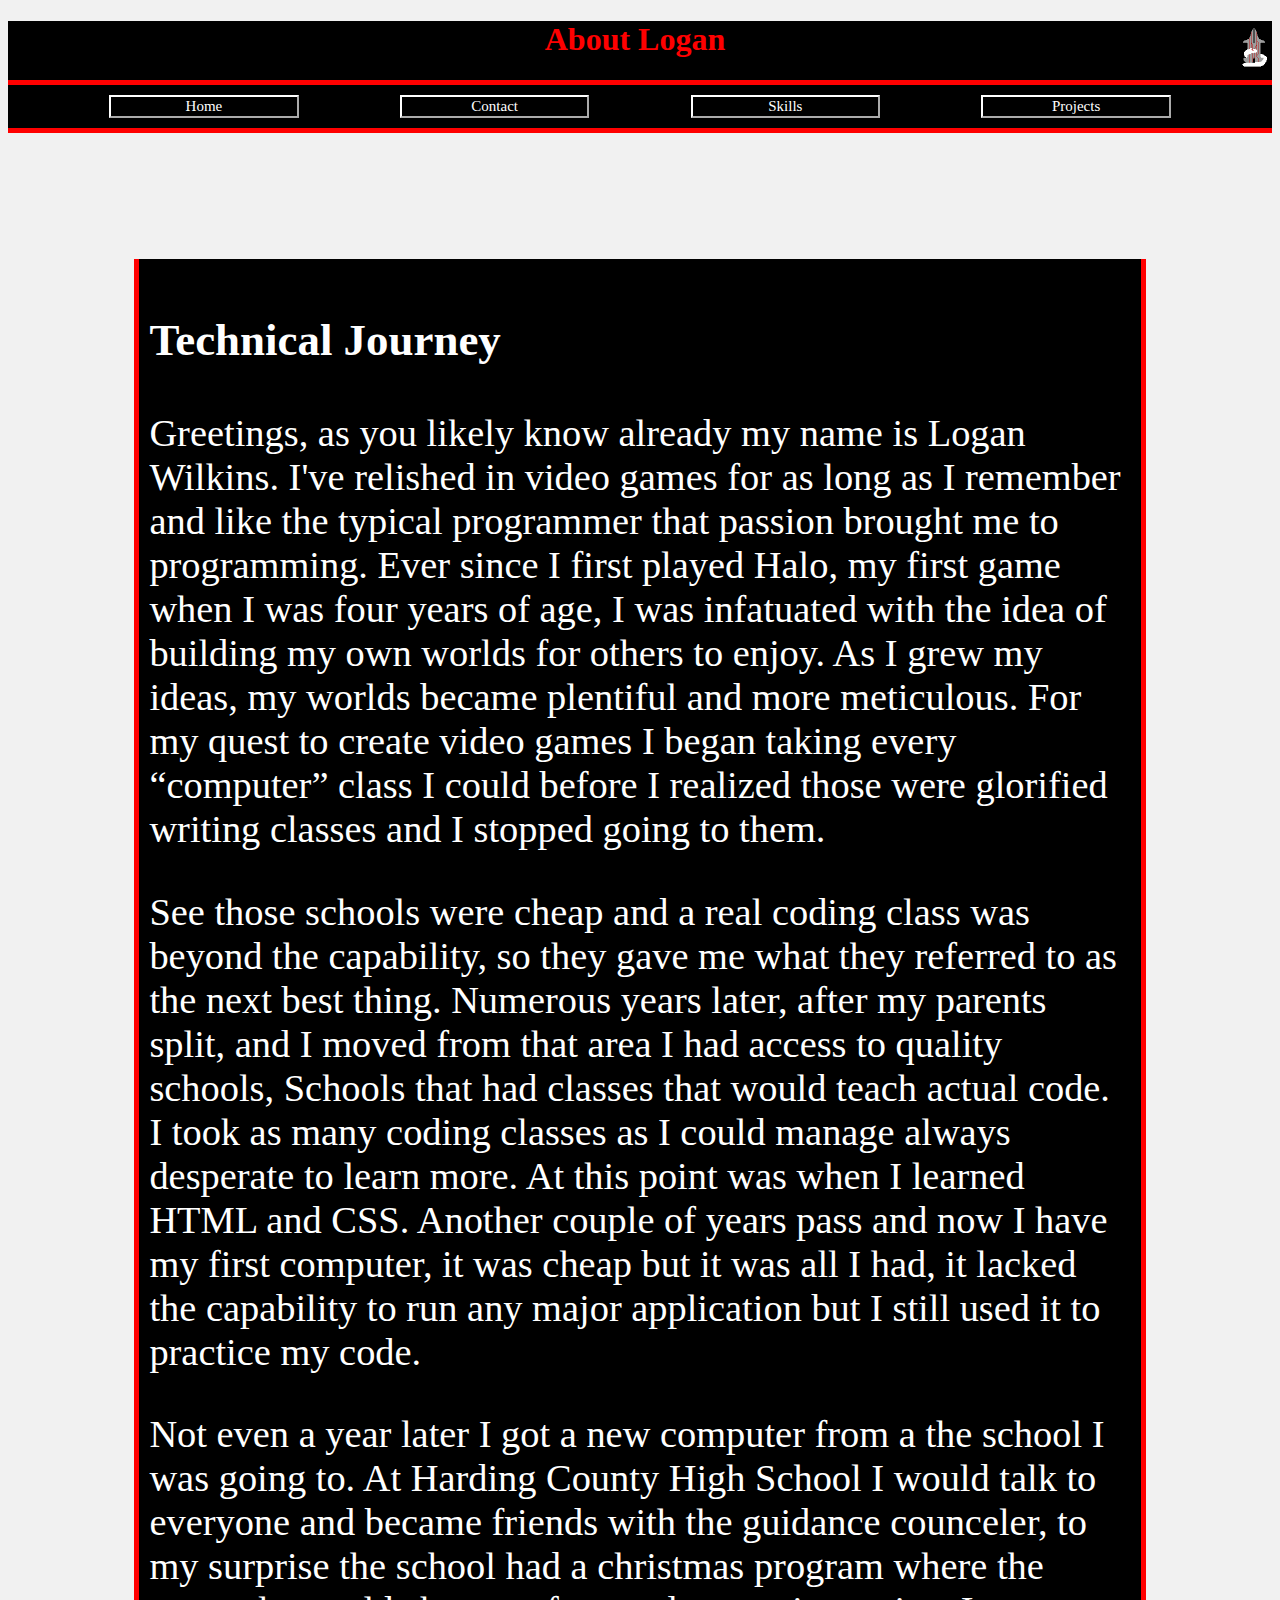
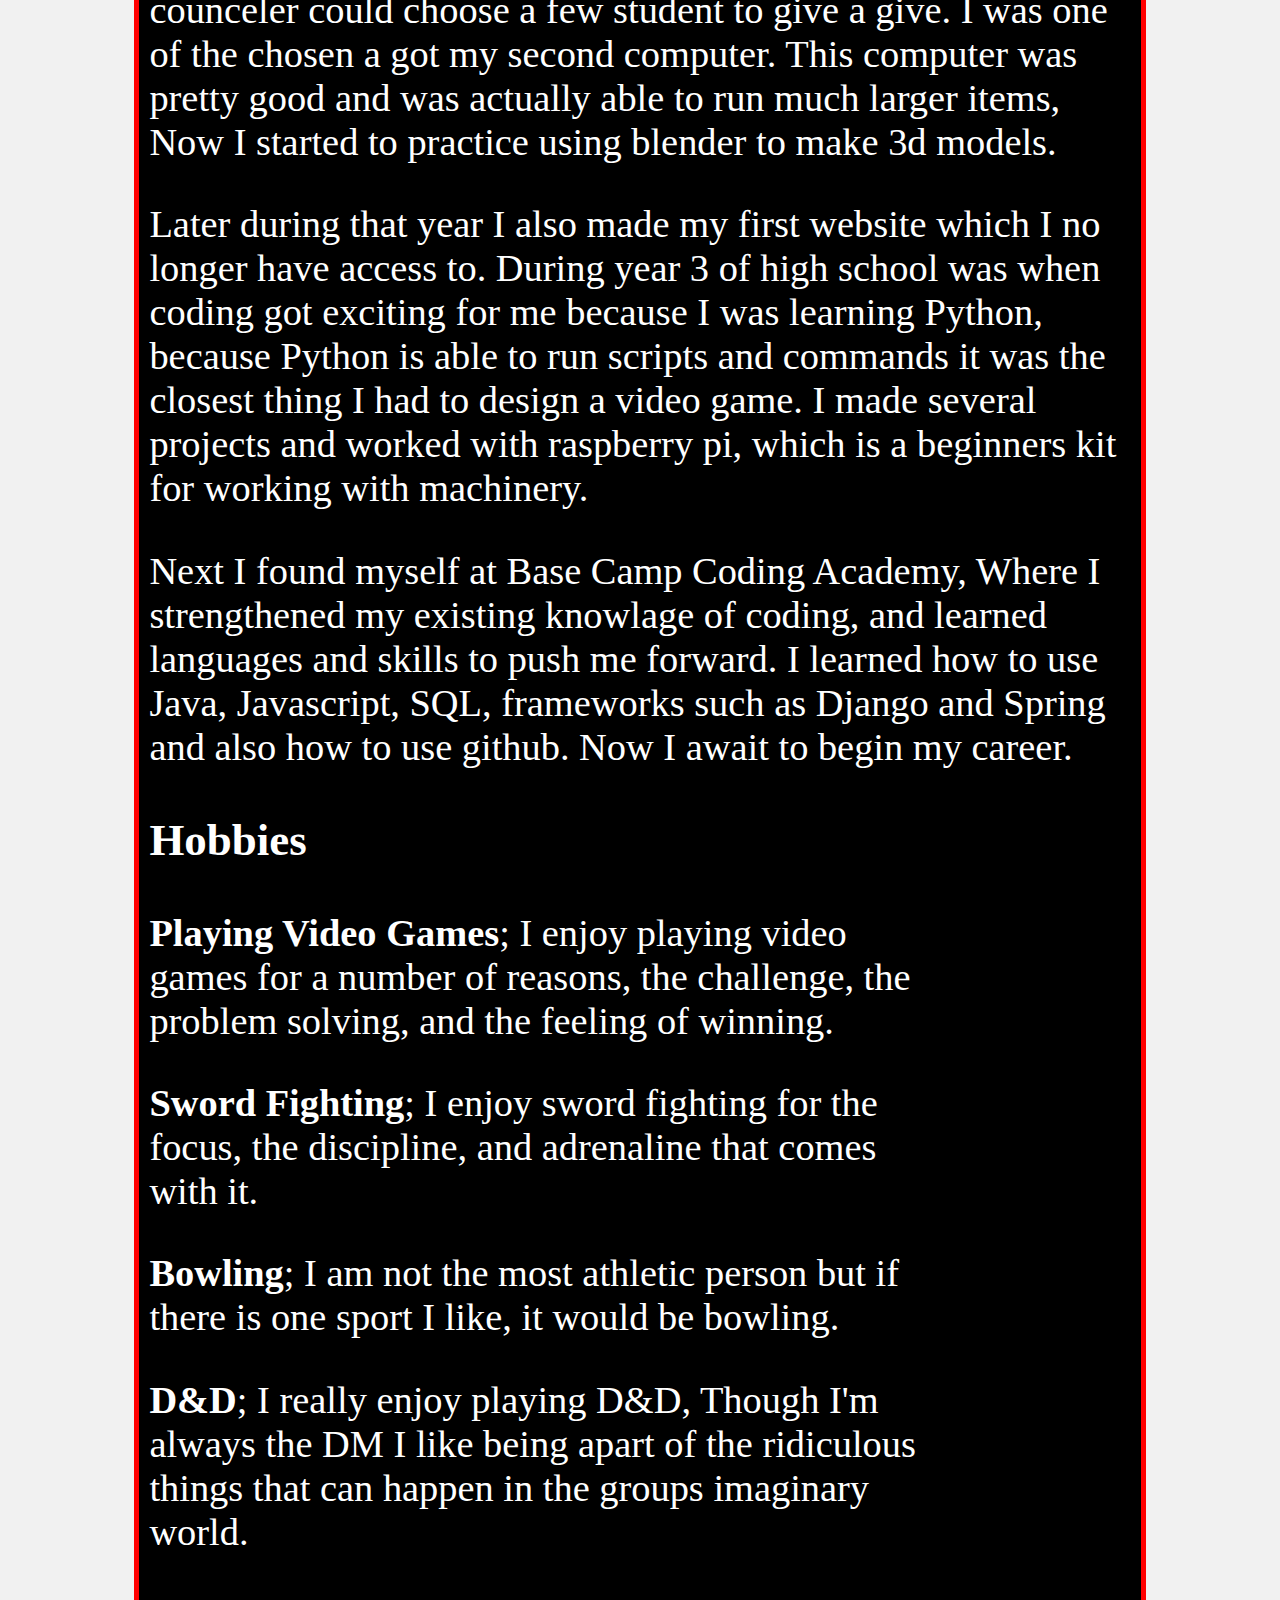
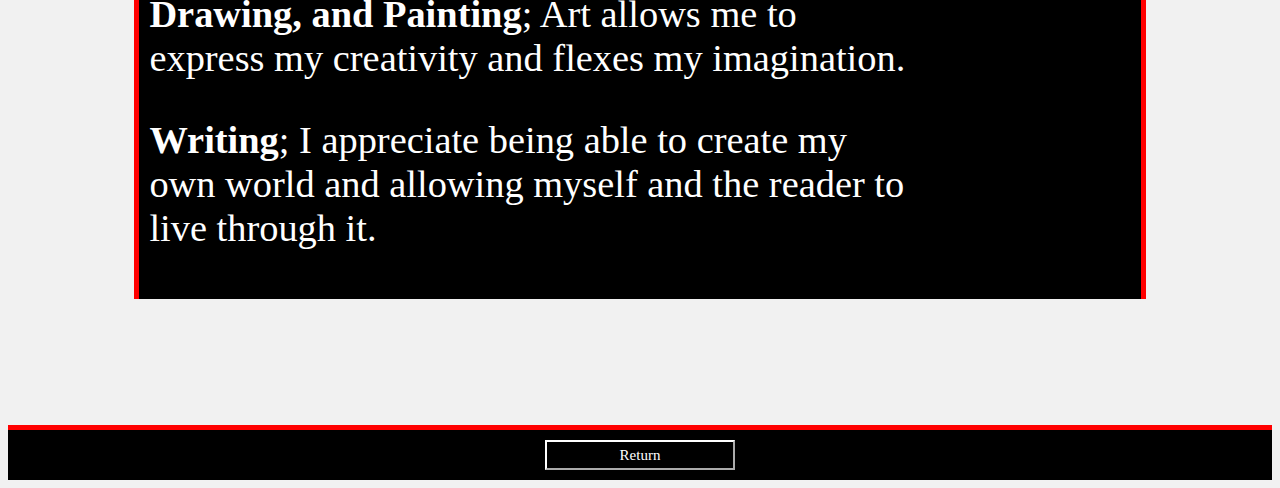
<file: aboutme.html>
<!DOCTYPE html>
<html>
  <head>
    <meta charset="utf-8">
    <meta name="viewport" content="width=device-width">
    <title>Who is Logan Wilkins</title>
    <link href="style.css" rel="stylesheet" type="text/css" />
  </head>
  <body >
    <div >
      <header>
        <div>
        <h1 class="title">About Logan<img src="pixilart-drawing (2).gif" class="logo"></h1>
       
        </div>
      </header>
      <header class="selectmenu">
        <button onclick="document.location='index.html'">Home</button>
        <button onclick="document.location='contact.html'" >Contact</a></button>
        <button onclick="document.location='skills.html'">Skills</button> 
        <button onclick="document.location='project.html'">Projects</button>
      </header>
      <div class="verticalspace">
        <h3>Technical Journey</h3>
        
        <p >Greetings, as you likely know already my name is Logan Wilkins. I've relished in video games for as long as I remember and like the typical programmer that passion brought me to programming. Ever since I first played Halo, my first game when I was four years of age, I was infatuated with the idea of building my own worlds for others to enjoy. As I grew my ideas, my worlds became plentiful and more meticulous. For my quest to create video games I began taking every “computer” class I could before I realized those were glorified writing classes and I stopped going to them. </p>
        
        <p>See those schools were cheap and a real coding class was beyond the capability, so they gave me what they referred to as the next best thing. Numerous years later, after my parents split, and I moved from that area I had access to quality schools, Schools that had classes that would teach actual code. I took as many coding classes as I could manage always desperate to learn more. At this point was when I learned HTML and CSS. Another couple of years pass and now I have my first computer, it was cheap but it was all I had, it lacked the capability to run any major application but I still used it to practice my code.</p>
        
        <p>Not even a year later I got a new computer from a the school I was going to. At Harding County High School I would talk to everyone and became friends with the guidance counceler, to my surprise the school had a christmas program where the counceler could choose a few student to give a give. I was one of the chosen a got my second computer. This computer was pretty good and was actually able to run much larger items, Now I started to practice using blender to make 3d models.</p>
        
        <p>Later during that year I also made my first website which I no longer have access to. During year 3 of high school was when coding got exciting for me because I was learning Python, because Python is able to run scripts and commands it was the closest thing I had to design a video game. I made several projects and worked with raspberry pi, which is a beginners kit for working with machinery.</p>
        
        <p>Next I found myself at Base Camp Coding Academy, Where I strengthened my existing knowlage of coding, and learned languages and skills to push me forward. I learned how to use Java, Javascript, SQL, frameworks such as Django and Spring and also how to use github. Now I await to begin my career.</p>
        
        <h3>Hobbies</h3>
        <p style="width: 60vw;"><b>Playing Video Games</b>; I enjoy playing video games for a number of reasons, the challenge, the problem solving, and the feeling of winning.</p>
        <p style="width: 60vw;"><b>Sword Fighting</b>; I enjoy sword fighting for the focus, the discipline, and adrenaline that comes with it.</p>
        <p style="width: 60vw;"><b>Bowling</b>; I am not the most athletic person but if there is one sport I like, it would be bowling.</p>
        <p style="width: 60vw;"><b>D&D</b>; I really enjoy playing D&D, Though I'm always the DM I like being apart of the ridiculous things that can happen in the groups imaginary world.</p>
        <p style="width: 60vw;"><b>Drawing, and Painting</b>; Art allows me to express my creativity and flexes my imagination.</p>
        <p style="width: 60vw;"><b>Writing</b>; I appreciate being able to create my own world and allowing myself and the reader to live through it.</p>
      </div>
    </div>
    <footer style="display:flex; justify-content:center;">  
      <button onclick="document.location='index.html'">Return</button>
      
    </footer>
</file>
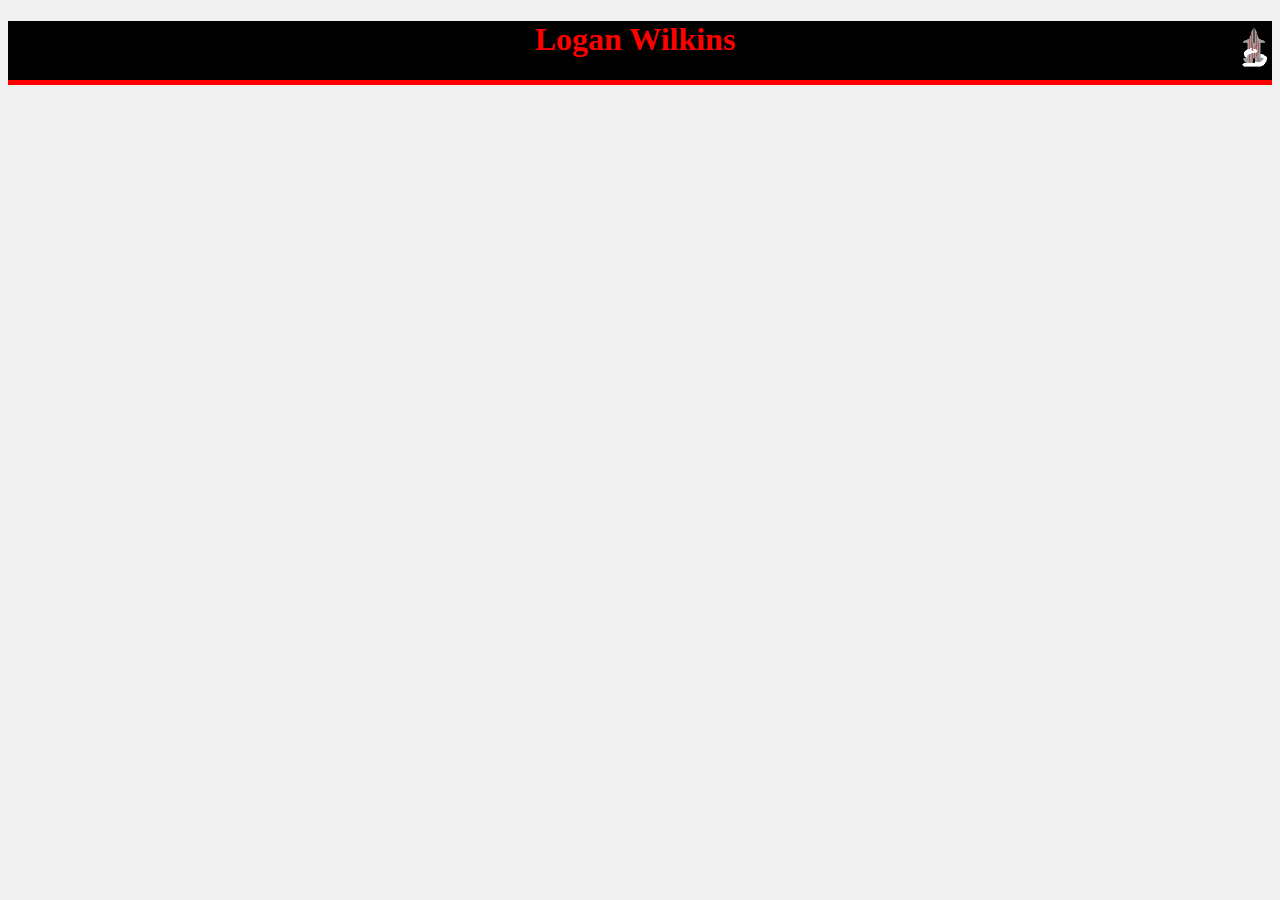
<file: past.html>
<!DOCTYPE html>
<html>
  <head>
    <meta charset="utf-8">
    <meta name="viewport" content="width=device-width">
    <title>Who is Logan Wilkins</title>
    <link href="style.css" rel="stylesheet" type="text/css" />
  </head>
  <body>
    <header>
      <div>
       <h1 class="title">Logan Wilkins<img src="pixilart-drawing (2).gif" class="logo"></h1>
       
      </div>
    </header>
</file>
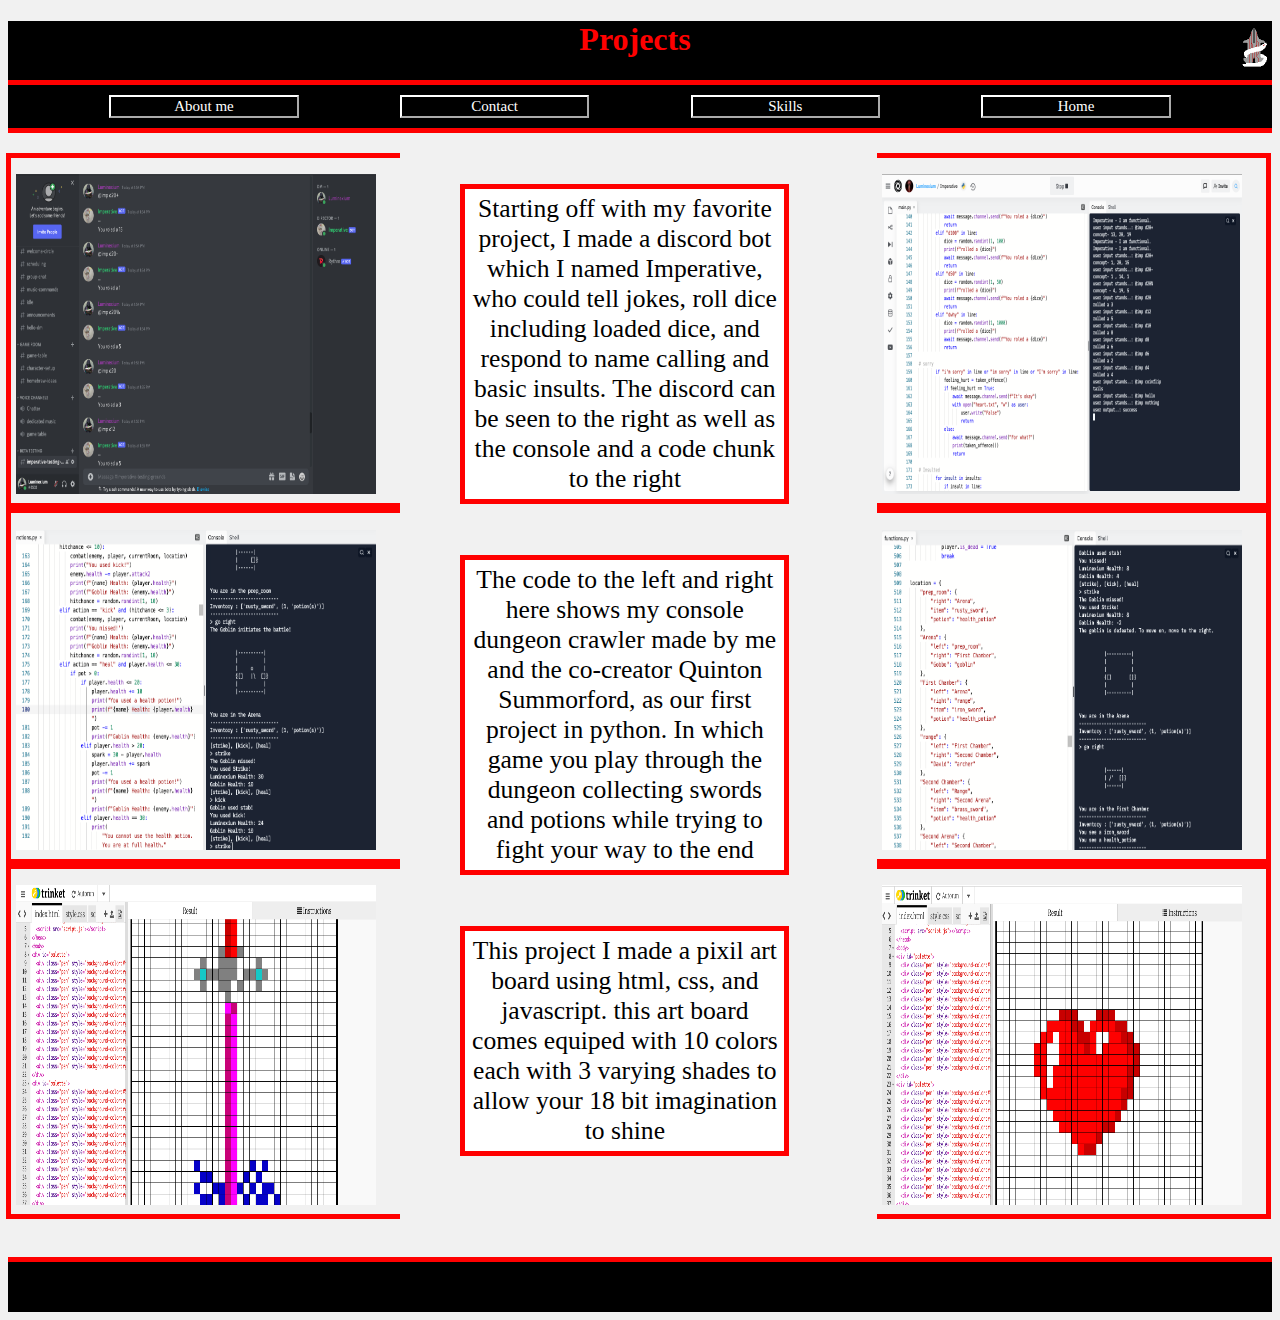
<file: project.html>
<!DOCTYPE html>
<html>
  <head>
    <meta charset="utf-8">
    <meta name="viewport" content="width=device-width">
    <title>Contact Luminexium</title>
    <link href="style.css" rel="stylesheet" type="text/css" />
  </head>
    <header>
      <div>
       <h1 class="title">Projects<img src="pixilart-drawing (2).gif" class="logo"></h1>
      </div>
    </header>
    <header class="selectmenu">
      <button onclick="document.location='aboutme.html'">About me</button>
      <button onclick="document.location='contact.html'" >Contact</a></button>
      <button onclick="document.location='skills.html'">Skills</button> 
      <button onclick="document.location='index.html'">Home</button>
    </header>
    <body>
      <!-- <h1>N/A</h1> -->
      <div class="rightsetpro">
        <p class="space"><img src="replimp.png" class="code" alt="Image of imperatives code"></p>
        <p class="space"><img src="dungeoncrawler1.png" class="code" alt="Image of imperatives code"></p>
        <p class="space"><img src="pixheart.png" class="code" alt="Image of imperatives code"></p>
      </div>
      <div class="leftsetpro">
        <p class="spaceside"><img src="discordimp.png" class="code" alt="Image of imperatives code"></p>
        <p class="spaceside"><img src="dungeoncrawler2.png" class="code" alt="Image of imperatives code"></p>
  
        <p class="spaceside"><img src="pixcrush.png" class="code" alt="Image of imperatives code"></p>
      </div>
      <div class="middlesetpro">
          <p class = "spacetextpro">Starting off with my favorite project, I made a discord bot which I named Imperative, who could tell jokes, roll dice including loaded dice, and respond to name calling and basic insults. The discord can be seen to the right as well as the console and a code chunk to the right</p>
          <p class = "spacetextpro">The code to the left and right here shows my console dungeon crawler made by me and the co-creator Quinton Summorford, as our first project in python. In which game you play through the dungeon collecting swords and potions while trying to fight your way to the end</p>
          <p class = "spacetextpro">This project I made a pixil art board using html, css, and javascript. this art board comes equiped with 10 colors each with 3 varying shades to allow your 18 bit imagination to shine</p>
      </div>







    </body>
  <footer></footer>
</file>
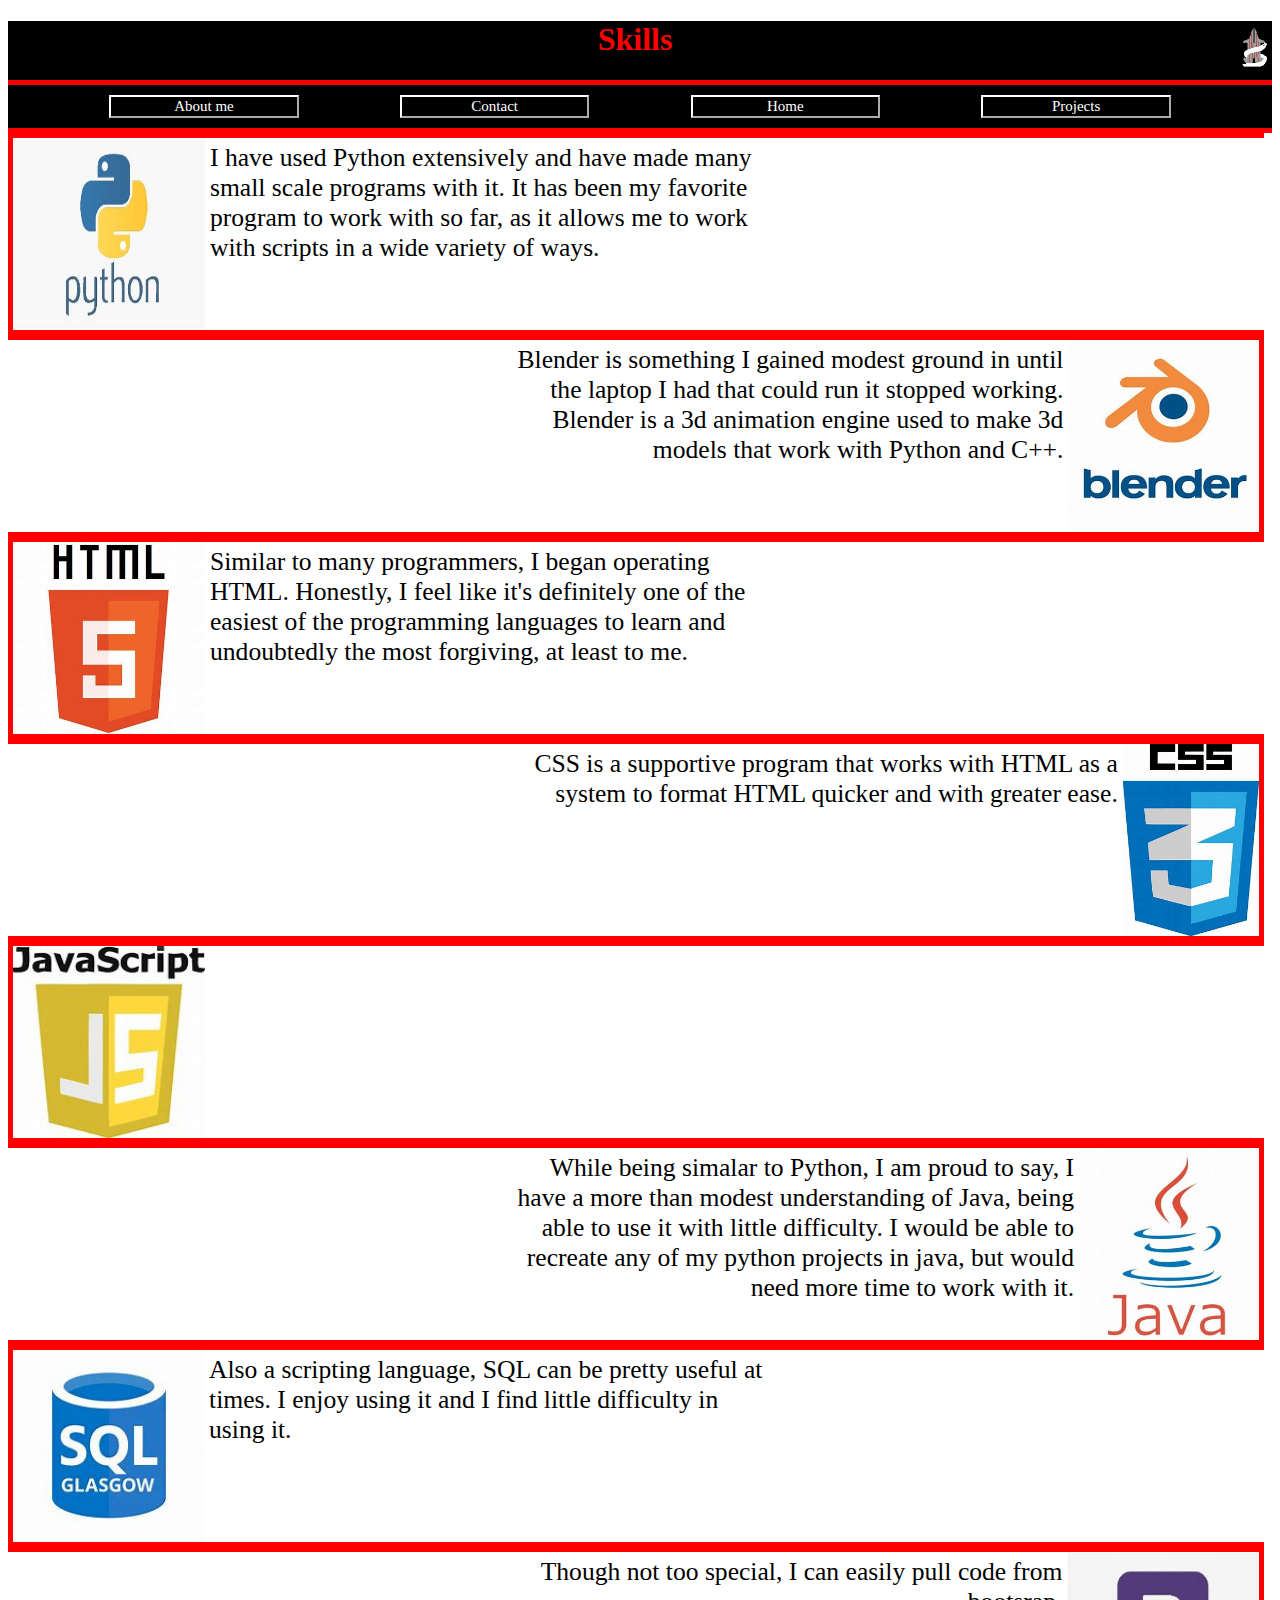
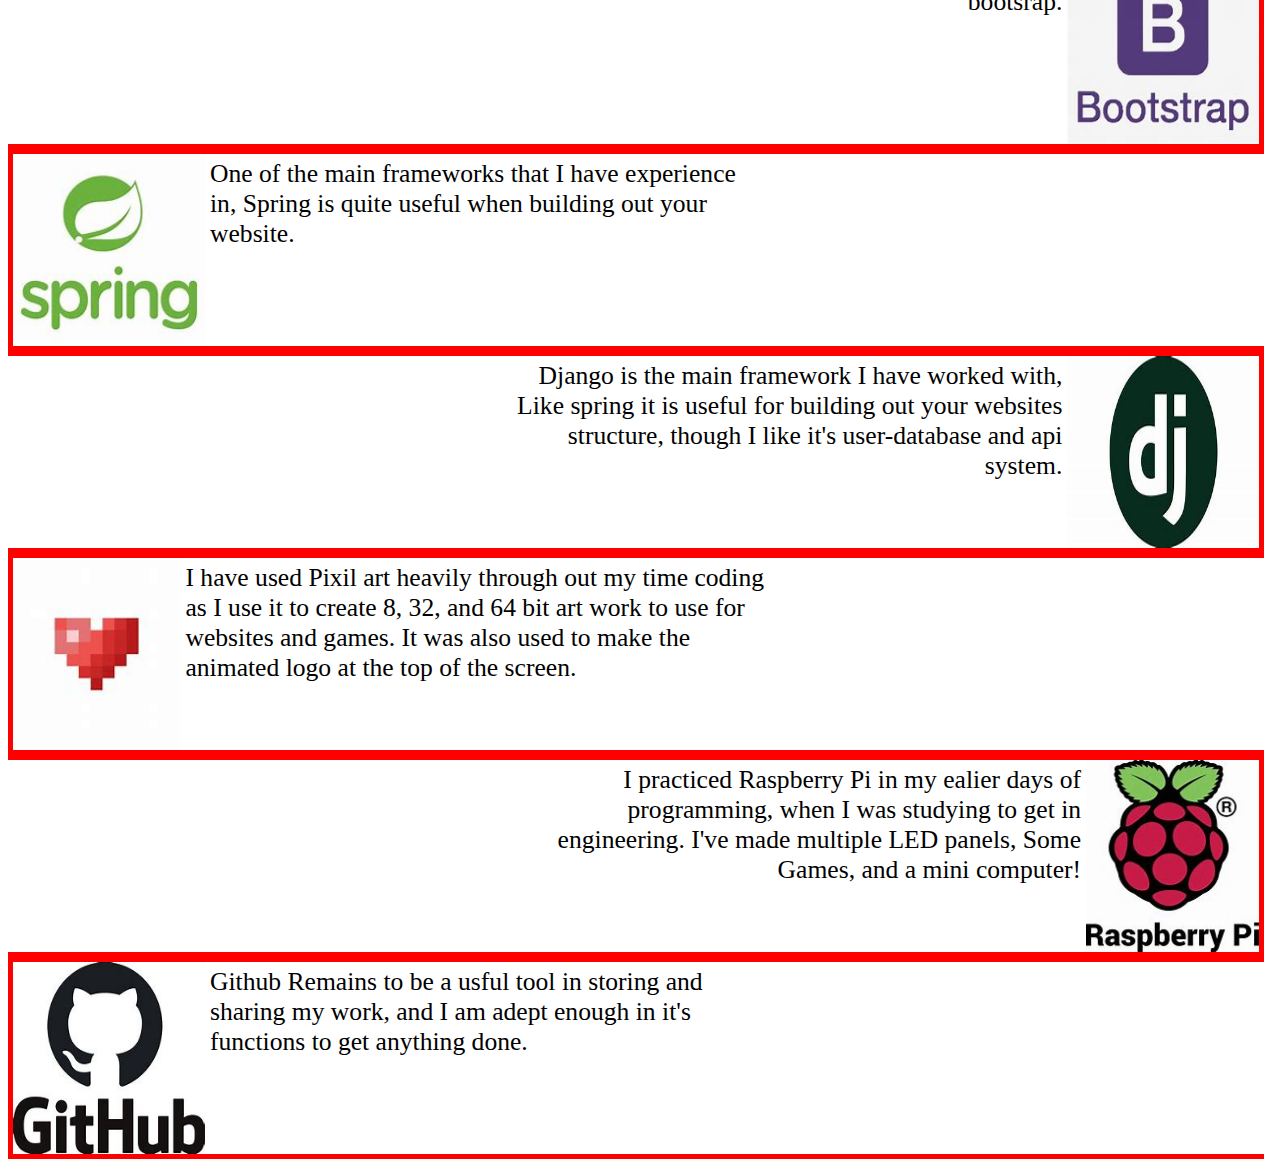
<file: skills.html>
<!DOCTYPE html>
<html>
  <head>
    <meta charset="utf-8">
    <meta name="viewport" content="width=device-width">
    <title>Who is Logan Wilkins</title>
    <link href="style.css" rel="stylesheet" type="text/css" />
  </head>
  <body style="background-color:white;">
    <header>
      <div>
       <h1 class="title">Skills<img src="pixilart-drawing (2).gif" class="logo"></h1>
      </div>
    </header>
    <header class="selectmenu">
      <button onclick="document.location='aboutme.html'">About me</button>
      <button onclick="document.location='contact.html'" >Contact</a></button>
      <button onclick="document.location='index.html'">Home</button> 
      <button onclick="document.location='project.html'">Projects</button>
    </header>
    <div class="leftside">
      <img src="PYTHONLOGO.jpeg" class="sizeskillleft" alt="PYTHONLOGO">
      <p class="skilltextleft">I have used Python extensively and have made many small scale programs with it. It has been my favorite program to work with so far, as it allows me to work with scripts in a wide variety of ways.</p>
    </div>
    <div class="rightside">
      <p class="skilltextright">Blender is something I gained modest ground in until the laptop I had that could run it stopped working. Blender is a 3d animation engine used to make 3d models that work with Python and C++.</p>
      <img src="BLENDERLOGO.jpeg" class="sizeskillright" alt="BLENDERLOGO">
    </div>
    <div class="leftside">
      <img src="HTML5LOGO.jpeg" class="sizeskillleft" alt="HTMLLOGO">
      <p class="skilltextleft">Similar to many programmers, I began operating HTML. Honestly, I feel like it's definitely one of the easiest of the programming languages to learn and undoubtedly the most forgiving, at least to me.</p>
    </div>
    <div class="rightside">
      <p class="skilltextright">CSS is a supportive program that works with HTML as a system to format HTML quicker and with greater ease.</p>
      <img src="CSSLOGO.jpeg" class="sizeskillright" alt="CSSLOGO">
    </div>
    <div class="leftside">
      <img src="Javascriptlogo.jpg" class="sizeskillleft" alt="JAVALOGO">
      <p class="skilltextleft"></p>
    </div>
    <div class="rightside">
      <p class="skilltextright">While being simalar to Python, I am proud to say, I have a more than modest understanding of Java, being able to use it with little difficulty. I would be able to recreate any of my python projects in java, but would need more time to work with it.</p>
      <img src="JAVAlogo.jpeg" class="sizeskillright" alt="CSSLOGO">
    </div>
    <div class="leftside">
      <img src="sqlLogo.jpg" class="sizeskillleft" alt="JAVALOGO">
      <p class="skilltextleft">Also a scripting language, SQL can be pretty useful at times. I enjoy using it and I find little difficulty in using it.</p>
    </div>
    <div class="rightside">
      <p class="skilltextright">Though not too special, I can easily pull code from bootsrap.</p>
      <img src="bootstrapLogo.jpg" class="sizeskillright" alt="JAVALOGO">
    </div>
    <div class="leftside">
      <img src="Spring Logo.jpg" class="sizeskillleft" alt="CSSLOGO">
      <p class="skilltextleft">One of the main frameworks that I have experience in, Spring is quite useful when building out your website. 
      </p>
    </div>
    <div class="rightside">
      <p class="skilltextright">Django is the main framework I have worked with, Like spring it is useful for building out your websites structure, though I like it's user-database and api system.</p>
      <img src="djangologo3.jpg" class="sizeskillright" alt="JAVALOGO">
    </div>
    <div class="leftside">
      <img src="PixilartLogo.jpg" class="sizeskillleft" alt="CSSLOGO">
      <p class="skilltextleft">I have used Pixil art heavily through out my time coding as I use it to create 8, 32, and 64 bit art work to use for websites and games. It was also used to make the animated logo at the top of the screen.</p>
    </div>
    <div class="rightside">
      <p class="skilltextright">I practiced Raspberry Pi in my ealier days of programming, when I was studying to get in engineering. I've made multiple LED panels, Some Games, and a mini computer!</p>
      <img src="RasppiLogo.jpg" class="sizeskillright" alt="JAVALOGO">
    </div>
    <div class="leftside">
      <img src="githublogo.jpg" class="sizeskillleft" alt="CSSLOGO">
      <p class="skilltextleft">Github Remains to be a usful tool in storing and sharing my work, and I am adept enough in it's functions to get anything done.</p>
    </div>
</file>
<file: style.css>
body {
  background-color: rgb(241, 241, 241);
  height:100% ;
  padding: 0px;
  margin-top: 0%;
}

.title {
  color: red;
  background-color: black;
  text-align: center;
  vertical-align: baseline;
  padding-left: 40px;
  height: 100%;
  font-family: Impact;
}

header {
  background-color: black;
  height: 10%;
  border-bottom: 5px solid red;
  width: 100%;
  margin:0%;
  padding-top: 0px;
}

footer{
  background-color: black;
  height: 50px;
  width: 100%;
  border-top: 5px solid red;
  display: flex;
  align-items: center;
  justify-content: space-around;
  margin-top: 50px;
  

}
.leftset {
  display: flex;
  justify-content: flex-start; 
  align-items: center;
  padding: 5px;
  padding-top: 20px;
  float: left;
  flex-direction: column;
  width: 30%;
  margin: 0%;
}
.leftsetpro {
  display: flex;
  justify-content: flex-start; 
  align-items: center;
  padding: 5px;
  padding-top: 20px;
  float: left;
  flex-direction: column;
  width: 30%;
}
.rightsetpro {
  float: right;
  display: flex;
  justify-content: flex-end; 
  padding: 5px;
  padding-top: 20px;
  align-items: right;
  flex-direction: column;
  width: 30%;
  padding-right: 16px;
}

.middlesetpro {
  float: center;
  display: flex;
  justify-content: center;
  flex-direction: column;
  padding-top: 10px;
  padding: 2%;
  padding-left: 5%;
}

.spacetextpro {
  display: flex;
  text-align: center;
  height:auto ;
  width: 80%;
  background-color: white;
  border: 5px solid red;
  padding: 5px ;
  font-size: 2vw;
  
}


.middleset {
  float: center;
  display: flex;
  justify-content: center;
  padding-top: 10px;
}

.rightset {
  float: right;
  display: flex;
  justify-content: flex-end; 
  padding: 5px;
  padding-top: 20px;
  align-items: center;
  flex-direction: column;
  width: 30%;
}

.spacetext {
  display: flex;
  text-align: center;
  height:auto ;
  width: 80%;
  background-color: white;
  border: 5px solid red;
  padding: 5px ;
  font-size: 2.4vw;
  
}

.space {
  text-align: left;
  height:100% ;
  width: 100%;
  padding: 5px;
  border-top: 5px solid red;
  border-right: 5px solid red;
  border-bottom: 5px solid red;
  margin: 0%;
}

.spaceside {
  margin: 0%;
  text-align: left;
  height:100% ;
  width: 100%;
  padding: 5px;
  border-left: 5px solid red;
  border-top: 5px solid red;
  border-bottom: 5px solid red;
}

.contactspace {
  margin: 0%;
  float: left;
  height:100% ;
  width: 30%;
  font-size: 3vw;
  border: 5px solid red;
}

.contactspace2 {
  margin: 0%;
  text-align: center;
  float: right;
  height:100% ;
  width: 60%;
  font-size: 3vw;
  border: 5px solid red;
  
}

.logo {
  width: 50px;
  height: 50px;
  float: right;
  margin: 0px;
  padding: 0px;
}

.knight {
  padding: 1.5%;
  width: 95%;
  height:90% ;
}

.casual {
  padding-top: 3%;
  padding-right: 1%;
  width:95%;
  height:90%;
}

.code {
  padding-top: 3%;
  padding-right: 1%;
  width:95%;
  height:25vw;
}

.fillarea {
  height:400%;
  color: rgb(241, 241, 241);
}
.fillareatwice {
  height: 400%;
  font-size: 1.5vw;
  color: rgb(241, 241, 241);
}

button {
  background-color: black;
  border-color: white;
  color: white;
  width: 15%;
  height: 60%;
  font-size: 15px;
  font-family: impact;
}

a:visited {
  color: white;
  background-color: transparent;
  text-decoration: none;
}

a:hover {
  color: white;
  background-color: transparent;
  text-decoration: none;
}

a:active {
  color: white;
  background-color: transparent;
  text-decoration: none;
}

.closedspace{
  border: 5px solid red;
  margin:0%;
  width: 99%;
  padding: 0%;
}

.verticalspace {
  border-left: 5px solid red;
  border-right: 5px solid red;
  margin: 10%;
  padding:10px;
  background-color: black;
  color: white;
  font-size: 3vw;
}

.selectmenu {
  display: flex;
  justify-content: space-evenly;
  align-items: center;
  padding-top: 10px;
  padding-bottom: 10px;
}

.leftside {
  margin: 0%;
  text-align: left;
  height:100% ;
  width: 60%;
  border-left: 5px solid red;
  border-top: 5px solid red;
  border-bottom: 5px solid red;
  display: flex;
  justify-content: flex-start;
  padding-right: 39%;

}

.sizeskillleft {
  width: 15vw;
  height:15vw ;
  float: left;
}

.skilltextleft {
  margin: 0%;
  padding: 5px;
  float: right;
  font-size: 2vw;
  }

.rightside {
  margin: 0%;
  text-align: right;
  height:100% ;
  width: 60%;
  border-right: 5px solid red;
  border-top: 5px solid red;
  border-bottom: 5px solid red;
  display: flex;
  justify-items: flex-end;
  justify-content: flex-end;
  padding-left: 39%;
}

.sizeskillright {
  width: 15vw;
  height:15vw ;
  float: right;
}

.skilltextright{
  margin: 0%;
  padding: 5px;
  float: left;
  font-size: 2vw;
  display: flex;
  }
</file>
